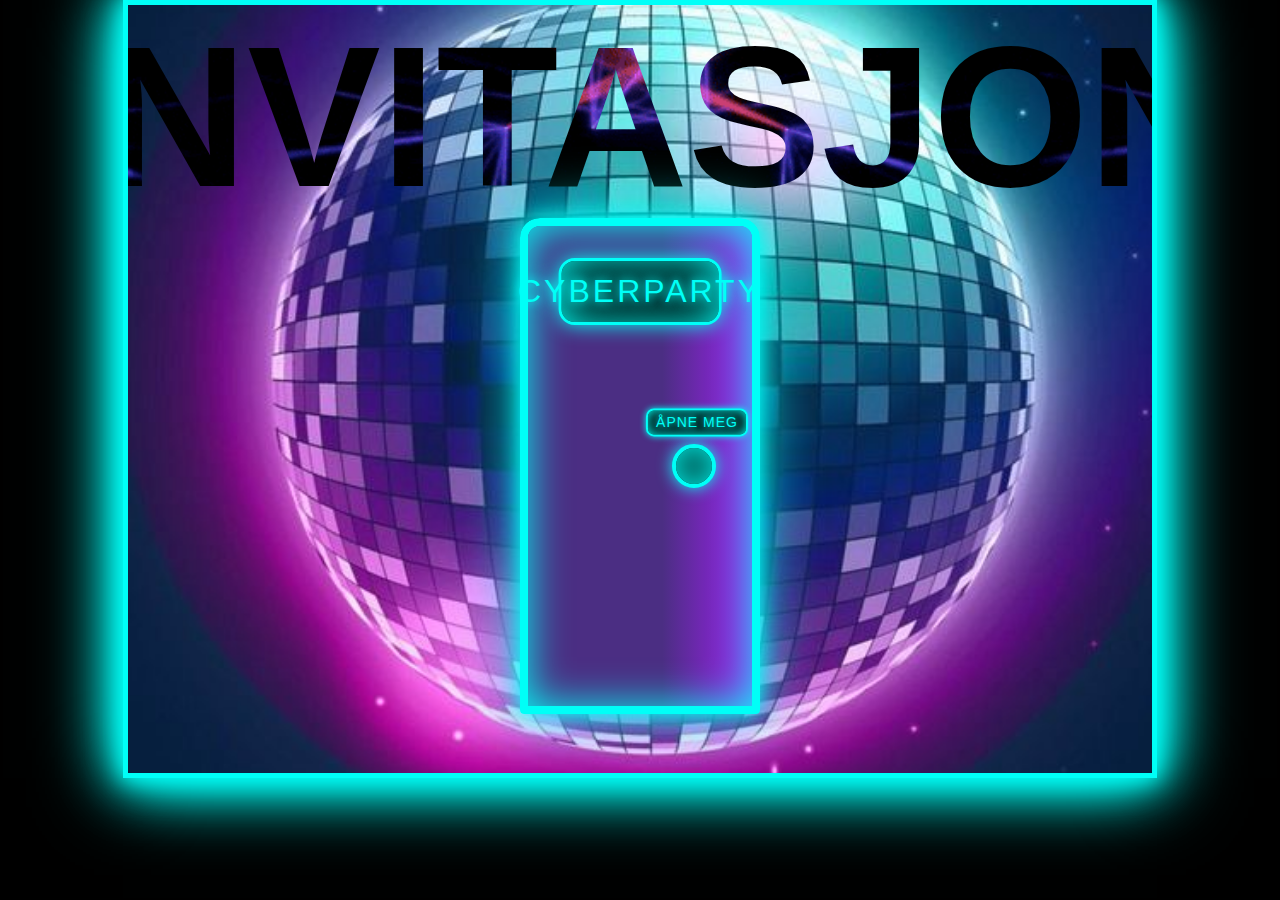
<file: index.html>
<!DOCTYPE html>
<html lang="no">
<head>
  <meta charset="UTF-8">
  <meta name="viewport" content="width=device-width, initial-scale=1.0">
  <title>Cyberparty Invitasjon</title> <!-- tittelen på fanen i nettleseren -->
  <link rel="stylesheet" href="styling-index.css"> <!-- kobler til CSS-filen -->
</head>
<body>

  <!-- hovedcontainer for invitasjonen -->
  <div class="container">
    <h1>INVITASJON</h1> <!-- stor overskrift med animasjon -->
    
    <!-- skjult checkbox som brukes til å åpne døra -->
    <input type="checkbox" id="door-trigger">
    
    <!-- label gjør at vi kan klikke på døra -->
    <label for="door-trigger" class="door-wrapper">
      <div class="door"> <!-- selve døra -->
          <div class="door-open-text">ÅPNE MEG</div> <!-- tekst over håndtak -->
        <div class="door-handle"></div> <!-- håndtaket -->
        <div class="door-sign">CYBERPARTY</div> <!-- skilt på døra -->
      </div>
      <div class="door-bg"></div> <!-- lysglød bak døra -->
    </label>
    <!-- knapp som dukker opp når døra åpnes -->
    <a href="main.html" class="door-button">PRESS FOR PARTY</a>
  </div>
</body>
</html>
</file>
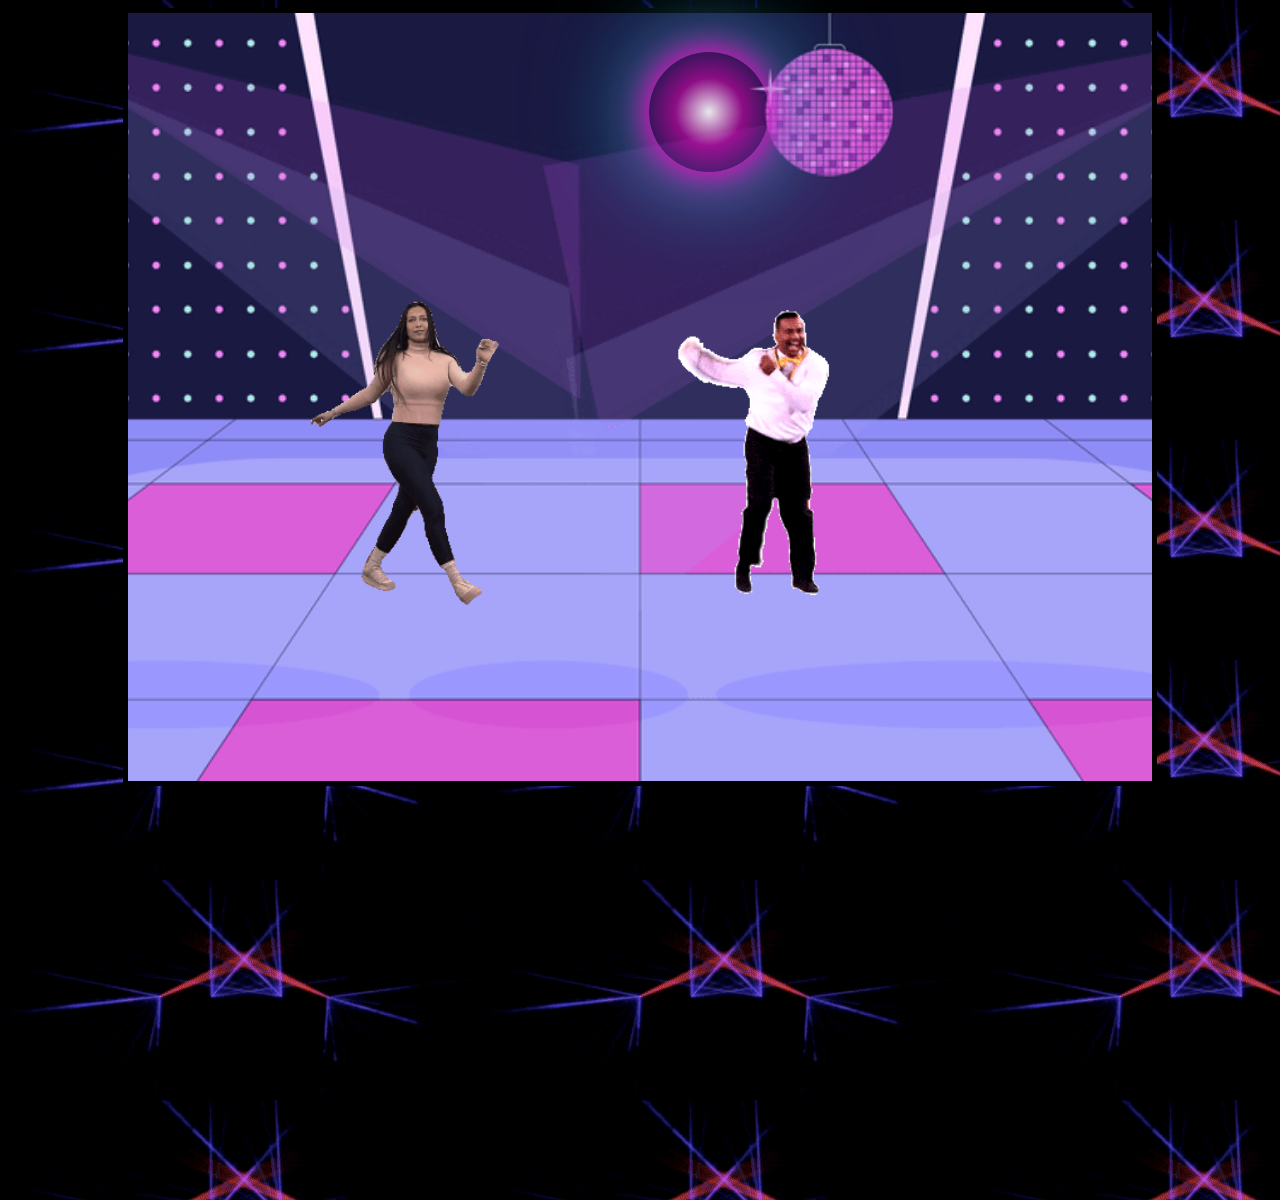
<file: main.html>
<!DOCTYPE html>
<html lang="en">
<head>
    <meta charset="UTF-8">
    <meta name="viewport" content="width=device-width, initial-scale=1.0">
    <title>Fest hos mange</title>
    <link rel="stylesheet" href="styling-main.css">
</head>
<body>
    <div class="container"></div>
    <h1 class=""></h1>
<!-- Dame til venstre -->
<div class="dancer"></div>
<!-- Mann til høyre -->
<div class="dancer-male"></div>
<!-- Snakkeboble -->
<div class="speech-bubble">IKKE F*EN!</div>
<!-- Diskokule -->
<div class="disco-glow"></div>
<!--"Klappe-til effekt"-->
<div class="boom"></div>
<!--Publikum-->
<div class="crowd"></div>
<!-- Kloner som kommer etterpå -->
<div class="dancer-clone clone1"></div>
<div class="dancer-clone clone2"></div>
<div class="dancer-clone clone3"></div>
<audio autoplay loop>
  <source src="lyder/musikk-main.mp3" type="audio/mpeg"> <!--kilde: https://soundcloud.com/vivrantmusic/viv040-->
</audio>


</body>
</html>
</file>
<file: styling-index.css>
body {
  margin: 0; /* fjerner standard marg */
  padding: 0; /* fjerner standard padding */
  background-color: #000; /* svart bakgrunn */
}

.container {
  height: 768px; /* høyden på containeren */
  width: 1024px; /* bredden på containeren */
  border: 5px solid #00fff7; /* cyan kant rundt */
  position: relative; /* gjør at vi kan bruke ::before osv */
  display: flex; /* flex for å sentrere innhold */
  margin: 0 auto; /* sentrer containeren horisontalt */
  justify-content: center; /* midtstiller innhold horisontalt */
  align-items: center; /* midtstiller innhold vertikalt */
  overflow: hidden; /* skjuler alt som stikker utenfor */

  /* bakgrunnsbilde */
  background-image: url("bilder/4e115b258eca2b00bd4a8c0ff3d8a929.jpg"); 
  /* kilde: https://no.pinterest.com/pin/spherical-png-picture-spherical-light-disco-ball-clipart-disco-lighting-png-image-for-free-download--228135537360636937/ */
  background-size: cover; /* fyller containeren */
  background-position: center; /* sentrerer bildet */

  /* cyan glød rundt containeren */
  box-shadow:
    0 0 20px #00fff7,
    0 0 40px #00fff7,
    0 0 60px #00fff7,
    0 0 80px #00fff7;
}

/* ekstra lag oppå containeren for strobe-effekt */
.container::before {
  content: ""; /* nødvendig for pseudo-element */
  position: absolute; /* dekker hele containeren */
  inset: 0; /* fyller hele flaten */
  background-color: #ff00ff; /* fargen som blinker */
  opacity: 0; /* starter gjennomsiktig */
  animation: strobe 1s infinite; /* setter på blink */
  pointer-events: none; /* lar klikk gå gjennom */
}

h1 {
  font-size: 200px; /* stor overskrift */
  font-family: Impact, Haettenschweiler, 'Arial Narrow Bold', sans-serif; /* font */
  background: url("bilder/ezgif.com-speed.gif") center; /* animerende gif */
  background-size: 800px; /* størrelse på gif */
  background-clip: text; /* fyller teksten med bakgrunn */
  color: transparent; /* gjør at bare bakgrunnen synes */
  animation: animate 3s linear infinite; /* flytter gif over tid */
  margin-top: -40%; /* skyver overskrift opp */
}

@keyframes animate {
  to {
    background-position-x: -500px; /* flytter bakgrunn til venstre */
  }
}

@keyframes strobe {
  0%, 100% { opacity: 0; } /* skjult i start og slutt */
  50%      { opacity: 0.1; } /* synlig midt i animasjonen */
}

/* skjuler checkbox som trigger døra */
#door-trigger {
  display: none;
}

.door-wrapper {
  position: absolute; /* plasseres oppå */
  top: 60%; /* justerer plassering nedover */
  left: 50%; /* midt horisontalt */
  transform: translate(-50%, -50%); /* sentrer nøyaktig */
  width: 240px; /* bredde på døra */
  height: 480px; /* høyde på døra */
  perspective: 800px; /* gir 3D-dybde */
  z-index: 10; /* foran innholdet */
  display: flex; /* midtstiller innhold i døra */
  justify-content: center;
  align-items: center;
}

.door-bg {
  position: absolute; /* bakgrunn inne i døra */
  top: 0; left: 0; /* fyller døra */
  width: 100%; height: 100%;
  border-radius: 20px 20px 4px 4px; /* avrundede hjørner */
  z-index: 1;
  background: radial-gradient(circle at 50% 60%, #fff 0%, #a020f0 60%, #111 100%); /* lysglød */
  box-shadow: 0 0 120px 60px #fff, 0 0 240px 120px #a020f0; /* ekstra glød */
  opacity: 0; /* starter usynlig */
  transition: opacity 0.5s; /* fade-in */
  pointer-events: none; /* ikke klikkbar */
}

.door {
  width: 100%; height: 100%; /* fyller wrapper */
  background: linear-gradient(90deg, #4b2e83 60%, #a020f0 100%); /* farger */
  border: 8px solid #00fff7; /* cyan kant */
  border-radius: 20px 20px 4px 4px;
  box-shadow:
    0 0 20px #00fff7,
    0 0 40px #00fff7 inset,
    0 0 60px #00fff7; /* cyan glød */
  position: relative;
  transform-origin: left center; /* åpner fra venstre */
  transition: transform 1.2s cubic-bezier(.4,2,.3,1); /* smooth åpning */
  cursor: pointer; /* musepeker endres */
  z-index: 2;
}

/* effekter når døra åpnes (checkbox blir checked) */
#door-trigger:checked ~ .door-wrapper {
  transform: translate(-50%, -50%) scale(3); /* zoomer inn */
  transition: transform 2s ease;
  transition-delay: 0.8s;
}

#door-trigger:checked ~ .door-wrapper .door {
  transform: rotateY(-100deg); /* åpner døra til siden */
}

#door-trigger:checked ~ .door-wrapper .door-bg {
  opacity: 1; /* gjør bakgrunnen synlig */
}

.door-handle {
  position: absolute; /* plasseres på døra */
  right: 36px; /* høyre side */
  top: 50%; /* midt vertikalt */
  transform: translateY(-50%); /* nøyaktig midt */
  width: 36px; height: 36px; /* størrelse på håndtaket */
  background: #000; /* svart inni */
  border-radius: 50%; /* rund form */
  box-shadow:
    0 0 16px #00fff7,
    0 0 32px #00fff7 inset; /* cyan glød */
  border: 4px solid #00fff7;
  z-index: 4;
}

.door-button {
  position: absolute; /* plasseres midt på */
  top: 50%; left: 50%;
  transform: translate(-50%, -50%); /* perfekt midt */
  width: 220px; height: 220px; /* størrelse på knappen */
  background: #000; /* svart knapp */
  color: #00fff7; /* cyan tekst */
  font-size: 36px; /* stor tekst */
  font-family: 'Orbitron', Impact, Haettenschweiler, 'Arial Narrow Bold', sans-serif; /* futuristisk font */
  text-decoration: none; /* ingen underline */
  border-radius: 50%; /* rund knapp */
  box-shadow:
    0 0 40px #00fff7,
    0 0 80px 20px #00fff7 inset,
    0 0 60px 20px #00fff7,
    0 0 120px 40px #00fff7; /* cyan glød */
  opacity: 0; /* skjult først */
  pointer-events: none; /* ikke klikkbar før døra åpnes */
  transition:
    opacity 1s ease,
    transform 2.5s cubic-bezier(.4,2,.3,1); /* smooth zoom */
  z-index: 20;
  display: flex; justify-content: center; align-items: center; /* sentrer tekst */
  text-align: center;
  border: 8px solid #00fff7;
  text-shadow:
    0 0 10px #00fff7,
    0 0 20px #00fff7,
    0 0 40px #00fff7,
    0 0 80px #00fff7; /* cyan tekstglød */
  letter-spacing: 2px; /* luft mellom bokstaver */
}

/* viser knappen når døra åpnes */
#door-trigger:checked ~ .door-button {
  opacity: 1;
  pointer-events: auto; /* nå kan den trykkes */
  transition-delay: 2.5s; /* vises etter døra har åpnet */
  transform: translate(-50%, -50%) scale(3); /* zoomer */
  animation: lp-spin 8s linear infinite; /* spinner rundt */
}

@keyframes lp-spin {
  100% { transform: translate(-50%, -50%) scale(3) rotate(360deg); } /* kontinuerlig rotasjon */
}

.door-sign {
  position: absolute; /* skiltt over døra */
  top: 32px; left: 50%;
  transform: translate(-50%, 0); /* midt over */
  width: 70%; padding: 12px 0;
  background: #000; /* svart bakgrunn */
  color: #00fff7; /* cyan tekst */
  font-size: 32px;
  font-family: 'Orbitron', Impact, Haettenschweiler, 'Arial Narrow Bold', sans-serif;
  border-radius: 16px;
  box-shadow:
    0 0 20px #00fff7,
    0 0 40px #00fff7 inset;
  text-shadow:
    0 0 10px #00fff7,
    0 0 20px #00fff7;
  border: 3px solid #00fff7;
  z-index: 3;
  letter-spacing: 3px;
  text-align: center;
  pointer-events: none; /* ikke klikkbar */
  display: flex; justify-content: center; align-items: center;
}

/* "ÅPNE MEG"-tekst over håndtak */
.door-open-text {
  position: absolute;
  top: 48%; right: 55px; /* plasserer over håndtaket */
  transform: translate(50%, -170%); /* flytter nøyaktig over */
  background: #000; /* svart bakgrunn */
  color: #00fff7; /* cyan tekst */
  font-size: 14px; /* mindre størrelse */
  font-family: 'Orbitron', Impact, Haettenschweiler, 'Arial Narrow Bold', sans-serif;
  padding: 4px 8px;
  border-radius: 8px;
  border: 2px solid #00fff7;
  box-shadow:
    0 0 6px #00fff7,
    0 0 12px #00fff7 inset;
  text-shadow:
    0 0 6px #00fff7,
    0 0 12px #00fff7;
  letter-spacing: 1px;
  z-index: 5;
  pointer-events: none;
}

/* strobe-effekt på håndtaket */
.door-handle {
  position: absolute;
  right: 36px; top: 50%;
  transform: translateY(-50%);
  width: 36px; height: 36px;
  background: #000;
  border-radius: 50%;
  border: 4px solid #00fff7;
  animation: handle-strobe 1s infinite alternate; /* cyan blink */
}

@keyframes handle-strobe {
  0% {
    box-shadow:
      0 0 6px #00fff7,
      0 0 12px #00fff7 inset; /* svak glød */
  }
  100% {
    box-shadow:
      0 0 20px #00fff7,
      0 0 40px #00fff7 inset; /* sterk glød */
  }
}

/* hover-effekt på håndtaket */
.door-handle:hover {
  transform: translateY(-50%) scale(1.2); /* zoom litt inn */
  transition: transform 0.3s ease; /* smooth overgang */
}
</file>
<file: styling-main.css>
body {
    background-image: url('bilder/ezgif.com-speed.gif'); /* bakgrunn på hele nettsiden */
}

.container {
  height: 768px;
  width: 1024px;
  border: 5px solid black;
  background-image: url('bilder/dansegulv.gif'); /* kilde for gif: https://iconscout.com/lottie-animation/80s-dancefloor-animation_9024259 */
  background-size: cover;       /* gjør at bildet dekker hele containeren */
  background-repeat: no-repeat; /* hindrer at det repeteres */
  background-position: center;  /* sentrerer bildet */
  position: relative;
  display: flex;  /* flexbox brukt i container */
  margin: 0 auto;
  justify-content: center;
  align-items: center;
  animation: strobe 0.5s infinite; /* blinker i ulike farger */
  overflow: hidden;
}

@keyframes strobe {
  0%   { background-color: #a020f0; }
  25%  { background-color: #b266ff; }
  50%  { background-color: #c299fc; }
  75%  { background-color: #b266ff; }
  100% { background-color: #a020f0; }
}

/* Mann som danser og senere blir slått ut */
.dancer-male {
  position: absolute;
  bottom: 155px;
  left: 60%;
  transform: translateX(-50%);
  width: 280px;
  height: 600px;
  background: url("bilder/mannsomdanser.gif") no-repeat center/contain;
  background-size: contain;
  z-index: 5;

  /* Hele sekvensen */
  animation: move-to-lady 8s ease-in-out forwards, man-dance 2s infinite 8s, fly-away 2s ease-in 13s forwards;
}

/* Dame som danser */
.dancer {
  position: absolute;
  bottom: 0;                         
  left: 60px;                        
  width: 720px;                      
  height: 950px;
  background: url("bilder/damesomdanser.gif") no-repeat center/contain; /*kilde for gif: https://giphy.com/stickers/ShuffleShowcase-dance-workout-move-WQKYAKL7BxGkTXueNE /*
  background-size: contain;

  /* Hun danser (selve bildet får en bevegelse) */
  animation: dance-loop 1s infinite;
}

/* Evig dans i normal størrelse */
@keyframes dance-loop {
  0%   { transform: scale(1) rotate(0deg); }
  25%  { transform: scale(1) rotate(-5deg); }
  50%  { transform: scale(1) rotate(0deg); }
  75%  { transform: scale(1) rotate(5deg); }
  100% { transform: scale(1) rotate(0deg); }
}

/* Mann går bort til damen */
@keyframes move-to-lady {
  0%   { left: 80%; }
  100% { left: 35%; }
}

/* Etter han har kommet fram: danser */
@keyframes man-dance {
  0%, 100% { transform: translateX(-50%) rotate(0deg) scale(1); }
  50%      { transform: translateX(-50%) rotate(-5deg) scale(1.05); }
}

/* Blir klappet til og flyr ut av bildet */
@keyframes fly-away {
  0%   { transform: translateX(-50%) rotate(0deg) scale(1); opacity: 1; }
  20%  { transform: translateX(-50%) rotate(-20deg) scale(1.1) translateX(-20px); }
  40%  { transform: translateX(-50%) rotate(15deg) scale(0.9) translateX(50px) translateY(-20px); }
  70%  { transform: translateX(-50%) rotate(45deg) scale(0.8) translateX(200px) translateY(-200px); }
  100% { transform: translateX(-50%) rotate(90deg) scale(0.6) translateX(600px) translateY(-600px); opacity: 0; }
}

.disco-glow {
  position: absolute;
  top: 52px;       /* juster vertikal plassering */
  right: 511px;    /* juster horisontal plassering */
  width: 120px;    /* diameter på glow */
  height: 120px;
  border-radius: 50%;
  background: radial-gradient(circle, 
    rgba(255, 255, 255, 0.9) 0%, 
    rgba(255, 0, 200, 0.5) 40%, 
    rgba(200, 0, 200, 0.2) 70%, 
    rgba(0, 0, 0, 0) 90%);
  
  /* kraftig glow */
  box-shadow: 
    0 0 30px rgba(255, 0, 200, 0.9),
    0 0 60px rgba(255, 0, 200, 0.7),
    0 0 90px rgba(0, 255, 200, 0.6),
    0 0 120px rgba(0, 200, 255, 0.5);

  animation: glowPulse 2s infinite alternate;
  pointer-events: none;
  z-index: 5;
}

@keyframes glowPulse {
  from { transform: scale(0.7); opacity: 0.85; }
  to   { transform: scale(1); opacity: 1; }
}


/* Snakkeboble */
.speech-bubble {
  position: absolute;
  bottom: 670px;
  left: 22%;
  padding: 15px 20px;
  max-width: 220px;

  background: #ff4de6;
  color: #111;
  font-size: 20px;
  font-weight: bold;
  border-radius: 20px;
  border: 2px solid #ff4de6;
  box-shadow: 0 0 15px #ff4de6, 0 0 30px #ff4de6, 0 0 45px #ff4de6;
  text-align: center;

  opacity: 0;
  z-index: 20;

  animation: bubble-in-out 6s ease forwards;
  animation-delay: 9s;
}

.speech-bubble::after {
  content: '';
  position: absolute;
  bottom: -20px;
  left: 40px;
  border-width: 20px 20px 0;
  border-style: solid;
  border-color: #ff4de6 transparent transparent transparent; /* rosa pil */
  filter: drop-shadow(0 0 5px #ff4de6);
}

@keyframes bubble-in-out {
  0%   { opacity: 0; transform: scale(0.5); }
  20%  { opacity: 1; transform: scale(1); }
  70%  { opacity: 1; transform: scale(1); }
  100% { opacity: 0; transform: scale(0.5); }
}

/* Boom-effekten */
.boom {
  position: absolute;
  bottom: 340px; /* ca. høyde rett ved hodet til mannen */
  left: 28%;
  width: 200px;
  height: 200px;
  background: url("bilder/slap.gif") no-repeat center/contain; /* kilde for gif: https://giphy.com/stickers/psychedelic-hand-slap-4ZMlgAI13aRIaAliYH */
  opacity: 0;
  pointer-events: none;
  z-index: 20;

  animation: boom-effect 1s steps(6) 13s forwards;
}

/* Boom-animasjon */
@keyframes boom-effect {
  0%   { opacity: 0; transform: scale(0.5) rotate(0deg); }
  20%  { opacity: 1; transform: scale(1.2) rotate(-10deg); }
  50%  { opacity: 1; transform: scale(1.4) rotate(10deg); }
  80%  { opacity: 1; transform: scale(1.2) rotate(-5deg); }
  100% { opacity: 0; transform: scale(0.8) rotate(0deg); }
}

/* Publikum */
.crowd {
  position: absolute;
  bottom: -300px; /* start utenfor synsfeltet */
  left: 0;
  width: 100%;
  height: 300px; /* høyde på publikum, justert etter gif */
  background: url("bilder/dancingcrowd.gif") no-repeat center bottom; /* kilde for gif: https://giphy.com/stickers/bakermat-dog-party-partystarter-ckTcwJkfuTlivOsLLI */
  background-size: cover;
  z-index: 3; /* under danserne men over gulvet */

  /* animasjon: etter 16s glir de opp */
  animation: crowd-rise 5s ease-out forwards;
  animation-delay: 16s;
  opacity: 0;
}

@keyframes crowd-rise {
  0%   { bottom: -300px; opacity: 0; }
  100% { bottom: 0;      opacity: 1; }
}

/* Flex-container for klonene */
.dancer-clones {
  position: absolute;
  bottom: 0;
  left: 0;
  width: 100%;
  display: flex;
  justify-content: center;   /* plasserer dem på rekke i midten */
  gap: 40px;                 /* mellomrom mellom klonene */
  z-index: 10;
}

/* Kloner – ekstra dansere */
.dancer-clone {
  position: absolute;
  bottom: 0;
  width: 720px;
  height: 950px;
  background: url("bilder/damesomdanser.gif") no-repeat center/contain;
  background-size: contain;
  transform-origin: center bottom;
  opacity: 0;
  z-index: 10;

  /* To animasjoner: 
     1) de glir inn (clone-enter) 
     2) de danser evig (dance-loop) */
  animation: dance-loop 1s infinite, clone-enter 2s ease-out forwards;
  animation-delay: 21s, 21s; /* starter etter publikum */
}

/* Plassering for hver klone */
.clone1 { left: 300px; }
.clone2 { left: 540px; }
.clone3 { left: 780px; }

/* Glid-inn animasjon */
@keyframes clone-enter {
  0%   { opacity: 0; transform: translateY(100px) scale(1); }
  100% { opacity: 1; transform: translateY(0) scale(1); }
}

/* Evig dans */
@keyframes dance-loop {
  0%   { transform: scale(1) rotate(0deg); }
  25%  { transform: scale(1) rotate(-5deg); }
  50%  { transform: scale(1) rotate(0deg); }
  75%  { transform: scale(1) rotate(5deg); }
  100% { transform: scale(1) rotate(0deg); }
}
</file>
